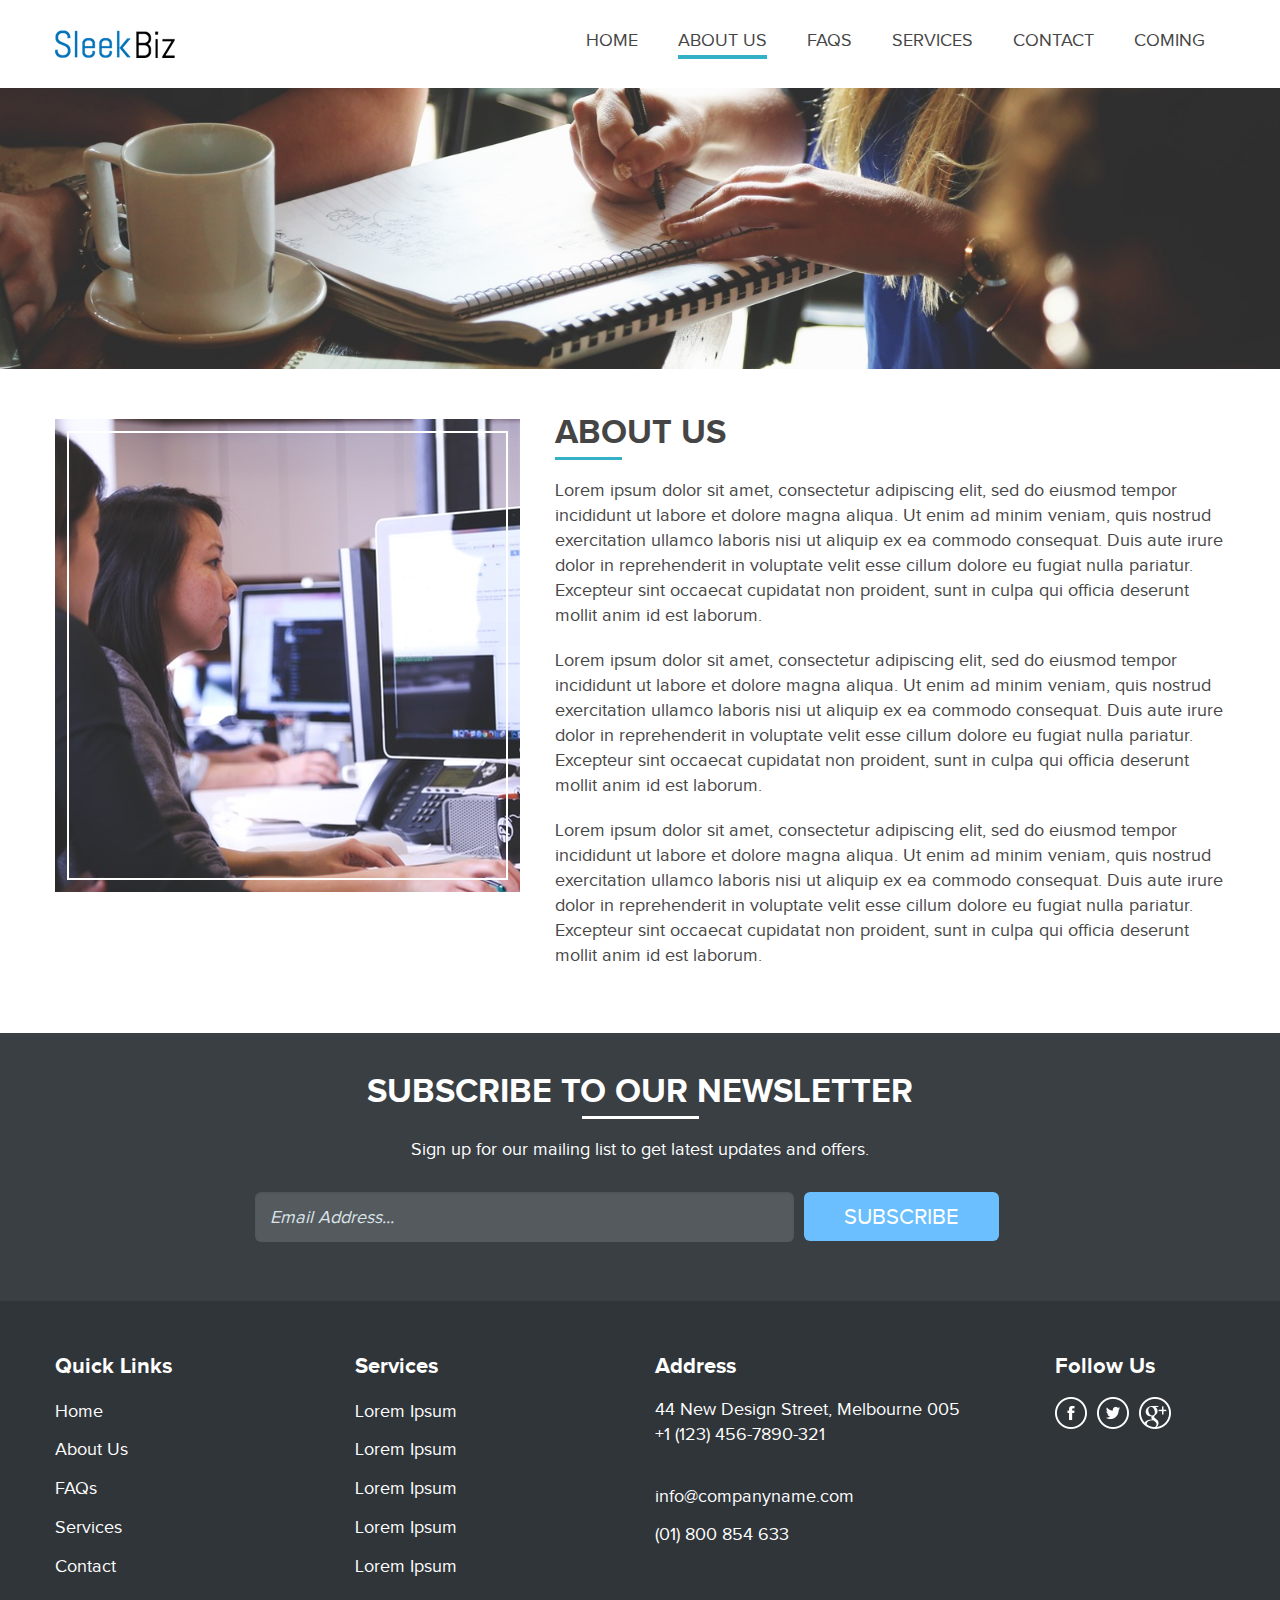
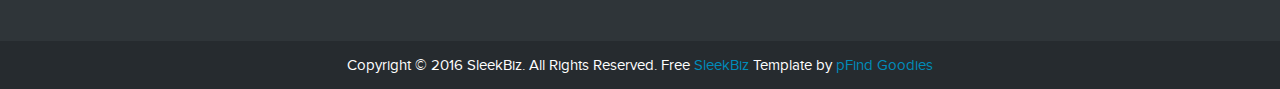
<file: SleekBiz/about-us.html>
﻿<!doctype html>
<html class="no-js" lang="en">
  <head>
    <meta charset="utf-8" />
    <meta name="viewport" content="width=device-width, initial-scale=1.0" />
    <title>Business Template</title>
    <link rel="stylesheet" href="css/foundation.css" />
    <link rel="stylesheet" type="text/css" href="slick/slick.css"/>
    <link rel="stylesheet" href="css/style.css" />
    <link rel="stylesheet" href="css/responsive.css" />
    <link rel="shortcut icon" type="image/x-icon" href="favicon.ico" />
    <script src="js/vendor/modernizr.js"></script>
  </head>
  <body>
    
    <div class="row">
    <div class="large-4 medium-4 small-12 columns">
    <div id="logo"><a href="index.html"><img src="images/logo.png" alt="Conmpany Name"></a></div>
    </div>
    <div class="large-8 medium-8 small-12 columns">
    <nav class="top-bar" data-topbar role="navigation">
  <ul class="title-area">
    <li class="name"> </li>
     <!-- Remove the class "menu-icon" to get rid of menu icon. Take out "Menu" to just have icon alone -->
    <li class="toggle-topbar menu-icon"><a href="#"><span>Menu</span></a></li>
  </ul>

  <section class="top-bar-section">
    <!-- Right Nav Section -->
    <ul class="right">
      <li><a href="index.html">Home</a></li>
      <li class="active"><a href="about-us.html">About Us</a></li>
      <li><a href="faq.html">FAQs</a></li>
      <li><a href="services.html">Services</a></li>
      <li><a href="contact.html">Contact</a></li>
      <li><a href="coming-soon.html">Coming</a></li>            
      </ul>

  </section>
</nav>
    </div>
    </div>
    
    
<div class="inner-banner">
  <img src="images/about-banner.jpg" alt="About Us"> </div>
    
 <div class="content-sec inner-sec">
 <div class="row">
 <div class="large-5 medium-5 small-12 columns">
 <div class="timeline-img">
                <img src="images/about.jpg" alt="">
            </div>
 </div>
 <div class="large-7 medium-7 small-12 columns">
 <h2>About Us</h2>
<p>Lorem ipsum dolor sit amet, consectetur adipiscing elit, sed do eiusmod tempor incididunt ut labore et dolore magna aliqua. Ut enim ad minim veniam, quis nostrud exercitation ullamco laboris nisi ut aliquip ex ea commodo consequat. Duis aute irure dolor in reprehenderit in voluptate velit esse cillum dolore eu fugiat nulla pariatur. Excepteur sint occaecat cupidatat non proident, sunt in culpa qui officia deserunt mollit anim id est laborum.</p>
<p>Lorem ipsum dolor sit amet, consectetur adipiscing elit, sed do eiusmod tempor incididunt ut labore et dolore magna aliqua. Ut enim ad minim veniam, quis nostrud exercitation ullamco laboris nisi ut aliquip ex ea commodo consequat. Duis aute irure dolor in reprehenderit in voluptate velit esse cillum dolore eu fugiat nulla pariatur. Excepteur sint occaecat cupidatat non proident, sunt in culpa qui officia deserunt mollit anim id est laborum.</p>
<p>Lorem ipsum dolor sit amet, consectetur adipiscing elit, sed do eiusmod tempor incididunt ut labore et dolore magna aliqua. Ut enim ad minim veniam, quis nostrud exercitation ullamco laboris nisi ut aliquip ex ea commodo consequat. Duis aute irure dolor in reprehenderit in voluptate velit esse cillum dolore eu fugiat nulla pariatur. Excepteur sint occaecat cupidatat non proident, sunt in culpa qui officia deserunt mollit anim id est laborum.</p>
</div>
  </div>
 </div>   
 
 
 
 <div class="newsletter">
 <div class="row">
 <div class="large-12 columns">
 <h2 class="white">Subscribe to our newsletter</h2>
 <p>Sign up for our mailing list to get latest updates and offers.</p>
 </div>
 <div class="large-2 medium-2 columns hide-for-small">&nbsp;</div>
 <div class="large-8 medium-8 small-12 columns">
 <form action="">
 <input placeholder="Email Address..." class="radius" type="text">
 <input name="" class="button radius" value="Subscribe" type="submit">
 </form>
 
 </div>
 <div class="large-2 medium-2 columns hide-for-small">&nbsp;</div>
 
 </div>
 </div>
 
 <div class="footer-sec">
 <div class="row">
 <div class="large-3 medium-3 small-12 columns">
 <div class="foot-1">
 <h4>Quick Links</h4>
 <ul>
 <li><a href="index.html" title="Home">Home</a></li>
 <li><a href="about-us.html" title="About Us">About Us</a></li>
 <li><a href="faq.html" title="FAQs">FAQs</a></li>
 <li><a href="services.html" title="Services">Services</a></li>
 <li><a href="contact.html" title="Contact">Contact</a></li>
 </ul>
 </div>
 </div>
 
 <div class="large-3 medium-3 small-12 columns">
 <div class="foot-1">
 <h4>Services</h4>
 <ul>
 <li><a href="services.html" title="Services">Lorem Ipsum</a></li>
 <li><a href="services.html" title="Services">Lorem Ipsum</a></li>
 <li><a href="services.html" title="Services">Lorem Ipsum</a></li>
 <li><a href="services.html" title="Services">Lorem Ipsum</a></li>
 <li><a href="services.html" title="Services">Lorem Ipsum</a></li>
 </ul>
 </div>
 </div>
 
 <div class="large-4 medium-3 small-12 columns">
 <div class="foot-1">
 <h4>Address</h4>
 <p>44 New Design Street, Melbourne 005<br>
+1 (123) 456-7890-321</p>
 <ul>
 <li><a href="mailto:info@companyname.com" target="_blank">info@companyname.com</a></li>
 <li><a href="tel:(01) 800 854 633" target="_blank">(01) 800 854 633</a></li>
 </ul>
 </div>
 </div>
 
 <div class="large-2 medium-3 small-12 columns">
 <div class="foot-1">
 <h4>Follow Us</h4>
 <div class="social">
 <div class="facebook"><a href="#" class="facebook"></a></div>
 <div class="twitter"><a href="#" class="twitter"></a></div>
 <div class="gplus"><a href="#" class="gplus"></a></div>
 </div>
 </div>
 </div>
 
 </div>
 </div>
 
 <div class="copy">
 <div class="row">
 <div class="large-12 columns">
 Copyright &copy; 2016 SleekBiz. All Rights Reserved. Free <a href="http://www.pfind.com/goodies/sleekbiz/">SleekBiz</a> Template by <a href="http://www.pfind.com/goodies/">pFind Goodies</a>
 </div>
 </div>
 </div>
 
 
 
    
    <script src="js/vendor/jquery.js"></script>
    <script src="js/foundation.min.js"></script>
    <script>
      $(document).foundation();
    </script>
    <script type="text/javascript" src="js/all.js"></script>
    
    
  </body>
</html>
</file>
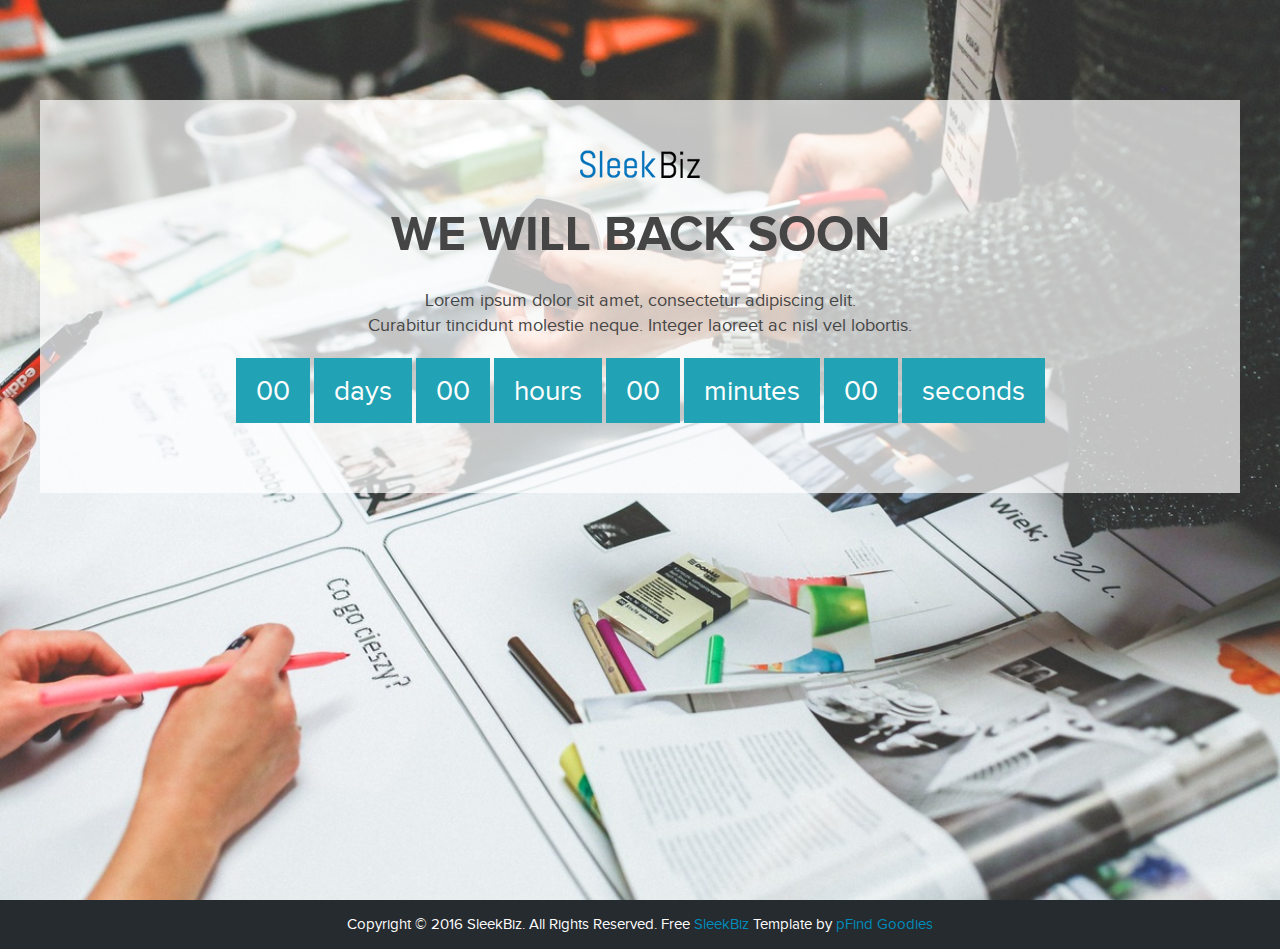
<file: SleekBiz/coming-soon.html>
<!doctype html>
<html class="no-js" lang="en">
  <head>
    <meta charset="utf-8" />
    <meta name="viewport" content="width=device-width, initial-scale=1.0" />
    <title>Business Template</title>
    <link rel="stylesheet" href="css/foundation.css" />
    <link rel="stylesheet" type="text/css" href="slick/slick.css"/>
    <link rel="stylesheet" href="css/style.css" />
    <link rel="stylesheet" href="css/responsive.css" />
    <link rel="shortcut icon" type="image/x-icon" href="favicon.ico" />
    <script src="js/vendor/modernizr.js"></script>
  </head>
  <body>
   <div class="wrapper">
   <div class="row">
   <div class="mid-wrap">
   <div class="large-12 columns text-center">
     <img src="images/logo.png"> </div>
     
   <div class="large-12 columns text-center">
   <h1>We Will Back Soon</h1>
   <p>Lorem ipsum dolor sit amet, consectetur adipiscing elit. <br> Curabitur tincidunt molestie neque. Integer laoreet ac nisl vel lobortis.</p>
    </div>
    
    <div class="large-12 columns">
    <div id="countdown">
	<p class="days">00</p>
	<p class="timeRefDays">days</p>
	<p class="hours">00</p>
	<p class="timeRefHours">hours</p>
	<p class="minutes">00</p>
	<p class="timeRefMinutes">minutes</p>
	<p class="seconds">00</p>
	<p class="timeRefSeconds">seconds</p>
</div>
    </div>
    
    <div class="clearfix"></div> 
     </div>
   </div>
   
   <div class="clearfix"></div>
   </div> 
    
 
  <div class="copy">
 <div class="row">
 <div class="large-12 columns">
 Copyright &copy; 2016 SleekBiz. All Rights Reserved. Free <a href="http://www.pfind.com/goodies/sleekbiz/">SleekBiz</a> Template by <a href="http://www.pfind.com/goodies/">pFind Goodies</a>
 </div>
 </div>
 </div>
    
    <script src="js/vendor/jquery.js"></script>
    <script src="js/foundation.min.js"></script>
    <script>
      $(document).foundation();
    </script>
     <script src="js/timer.js"></script>
    
  </body>
</html>
</file>
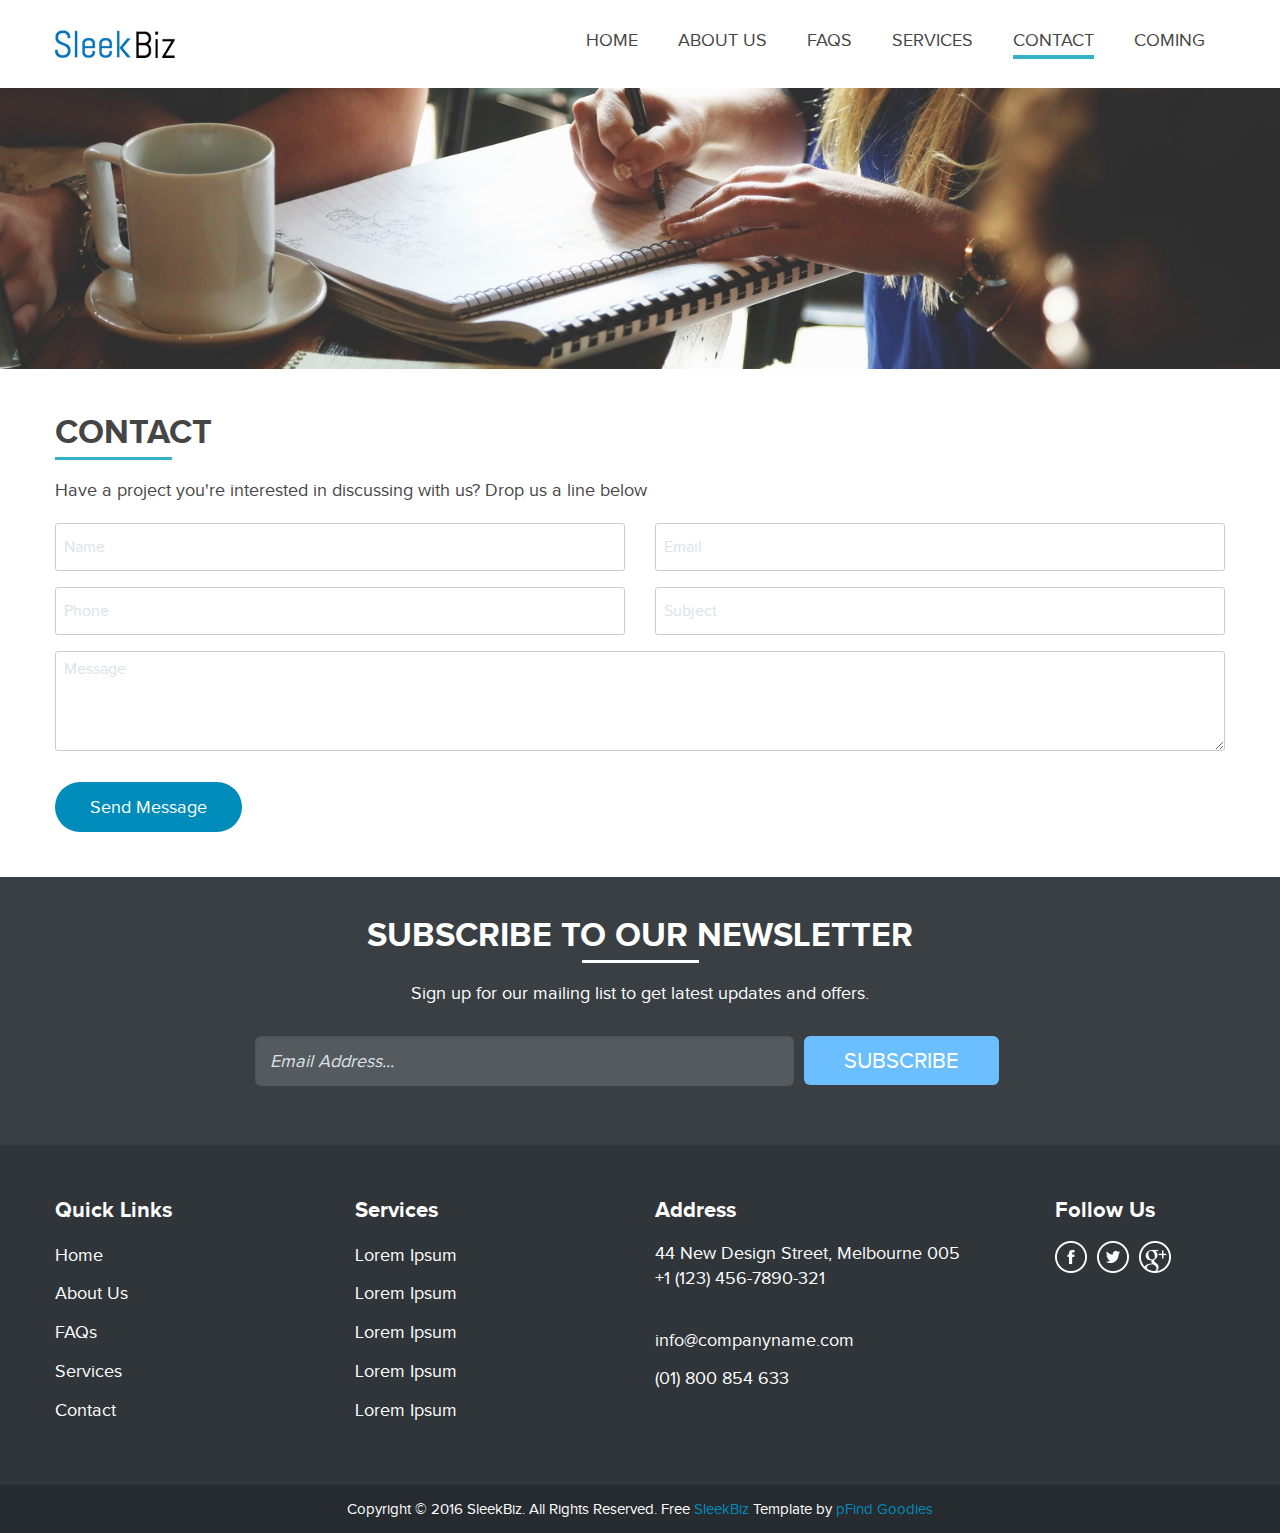
<file: SleekBiz/contact.html>
﻿<!doctype html>
<html class="no-js" lang="en">
  <head>
    <meta charset="utf-8" />
    <meta name="viewport" content="width=device-width, initial-scale=1.0" />
    <title>Business Template</title>
    <link rel="stylesheet" href="css/foundation.css" />
    <link rel="stylesheet" type="text/css" href="slick/slick.css"/>
    <link rel="stylesheet" href="css/style.css" />
    <link rel="stylesheet" href="css/responsive.css" />
    <link rel="shortcut icon" type="image/x-icon" href="favicon.ico" />
    <script src="js/vendor/modernizr.js"></script>
  </head>
  <body>
    
    <div class="row">
    <div class="large-4 medium-4 small-12 columns">
    <div id="logo"><a href="index.html"><img src="images/logo.png" alt="Conmpany Name"></a></div>
    </div>
    <div class="large-8 medium-8 small-12 columns">
    <nav class="top-bar" data-topbar role="navigation">
  <ul class="title-area">
    <li class="name"> </li>
     <!-- Remove the class "menu-icon" to get rid of menu icon. Take out "Menu" to just have icon alone -->
    <li class="toggle-topbar menu-icon"><a href="#"><span>Menu</span></a></li>
  </ul>

  <section class="top-bar-section">
    <!-- Right Nav Section -->
    <ul class="right">
      <li><a href="index.html">Home</a></li>
      <li><a href="about-us.html">About Us</a></li>
      <li><a href="faq.html">FAQs</a></li>
      <li><a href="services.html">Services</a></li>
      <li class="active"><a href="contact.html">Contact</a></li>
      <li><a href="coming-soon.html">Coming</a></li>      
      </ul>
  </section>
    </nav>
    </div>
    </div>
    
    
<div class="inner-banner">
  <img src="images/about-banner.jpg" alt="About Us"> </div>
    
 <div class="content-sec inner-sec">
 <div class="row">
 <div class="large-12 columns">
 <h2>Contact</h2>
<p>Have a project you're interested in discussing with us? Drop us a line below</p>
</div>
<div class="clearfix"></div>
<form action="#" class="frm">
<div class="large-6 medium-6 small-12 columns"><input name="" placeholder="Name" type="text" class="radius"></div>
<div class="large-6 medium-6 small-12 columns"><input name="" placeholder="Email" type="text" class="radius"></div>
<div class="large-6 medium-6 small-12 columns"><input name="" placeholder="Phone" type="text" class="radius"></div>
<div class="large-6 medium-6 small-12 columns"><input name="" placeholder="Subject" type="text" class="radius"></div>
<div class="large-12 columns"><textarea placeholder="Message" class="radius"></textarea></div>
<div class="large-12 columns"><input name="submit" type="submit" value="Send Message" class="button round"></div>
</form>

 
 
 </div>
 </div>   
 
 
 
 <div class="newsletter">
 <div class="row">
 <div class="large-12 columns">
 <h2 class="white">Subscribe to our newsletter</h2>
 <p>Sign up for our mailing list to get latest updates and offers.</p>
 </div>
 <div class="large-2 medium-2 columns hide-for-small">&nbsp;</div>
 <div class="large-8 medium-8 small-12 columns">
 <form action="">
 <input placeholder="Email Address..." class="radius" type="text">
 <input name="" class="button radius" value="Subscribe" type="submit">
 </form>
 
 </div>
 <div class="large-2 medium-2 columns hide-for-small">&nbsp;</div>
 
 </div>
 </div>
 
 <div class="footer-sec">
 <div class="row">
 <div class="large-3 medium-3 small-12 columns">
 <div class="foot-1">
 <h4>Quick Links</h4>
 <ul>
 <li><a href="index.html" title="Home">Home</a></li>
 <li><a href="about-us.html" title="About Us">About Us</a></li>
 <li><a href="faq.html" title="FAQs">FAQs</a></li>
 <li><a href="services.html" title="Services">Services</a></li>
 <li><a href="contact.html" title="Contact">Contact</a></li>
 </ul>
 </div>
 </div>
 
 <div class="large-3 medium-3 small-12 columns">
 <div class="foot-1">
 <h4>Services</h4>
 <ul>
 <li><a href="services.html" title="Services">Lorem Ipsum</a></li>
 <li><a href="services.html" title="Services">Lorem Ipsum</a></li>
 <li><a href="services.html" title="Services">Lorem Ipsum</a></li>
 <li><a href="services.html" title="Services">Lorem Ipsum</a></li>
 <li><a href="services.html" title="Services">Lorem Ipsum</a></li>
 </ul>
 </div>
 </div>
 
 <div class="large-4 medium-3 small-12 columns">
 <div class="foot-1">
 <h4>Address</h4>
 <p>44 New Design Street, Melbourne 005<br>
+1 (123) 456-7890-321</p>
 <ul>
 <li><a href="mailto:info@companyname.com" target="_blank">info@companyname.com</a></li>
 <li><a href="tel:(01) 800 854 633" target="_blank">(01) 800 854 633</a></li>
 </ul>
 </div>
 </div>
 
 <div class="large-2 medium-3 small-12 columns">
 <div class="foot-1">
 <h4>Follow Us</h4>
 <div class="social">
 <div class="facebook"><a href="#" class="facebook"></a></div>
 <div class="twitter"><a href="#" class="twitter"></a></div>
 <div class="gplus"><a href="#" class="gplus"></a></div>
 </div>
 </div>
 </div>
 
 </div>
 </div>
 
 <div class="copy">
 <div class="row">
 <div class="large-12 columns">
 Copyright &copy; 2016 SleekBiz. All Rights Reserved. Free <a href="http://www.pfind.com/goodies/sleekbiz/">SleekBiz</a> Template by <a href="http://www.pfind.com/goodies/">pFind Goodies</a>
 </div>
 </div>
 </div>
 
 
 
    
    <script src="js/vendor/jquery.js"></script>
    <script src="js/foundation.min.js"></script>
    <script>
      $(document).foundation();
    </script>
    <script type="text/javascript" src="js/all.js"></script>
    
    
  </body>
</html>
</file>
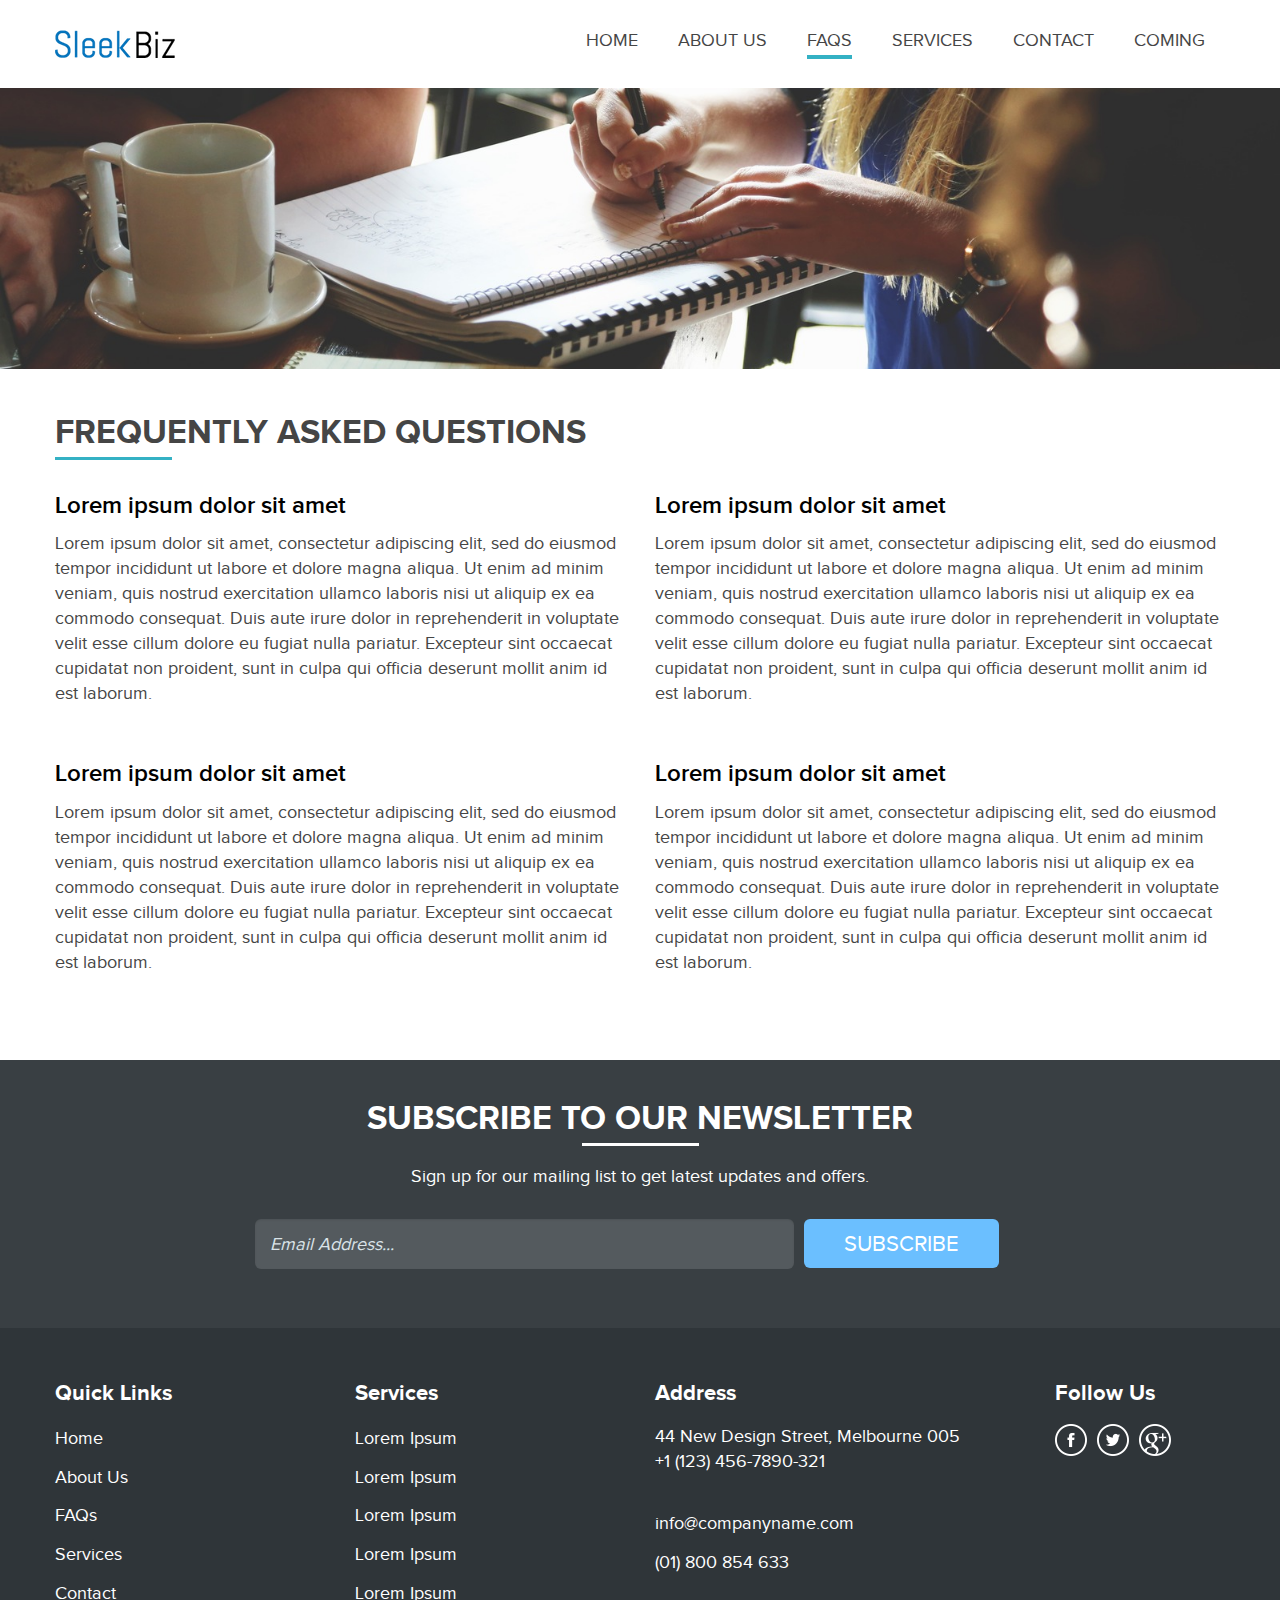
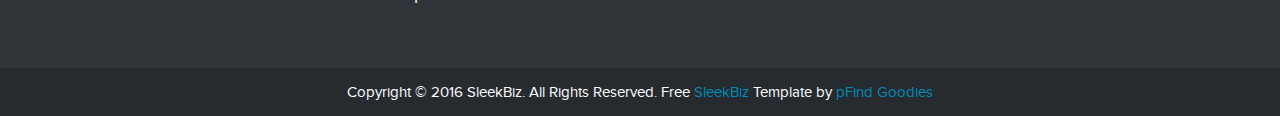
<file: SleekBiz/faq.html>
﻿<!doctype html>
<html class="no-js" lang="en">
  <head>
    <meta charset="utf-8" />
    <meta name="viewport" content="width=device-width, initial-scale=1.0" />
    <title>Business Template</title>
    <link rel="stylesheet" href="css/foundation.css" />
    <link rel="stylesheet" type="text/css" href="slick/slick.css"/>
    <link rel="stylesheet" href="css/style.css" />
    <link rel="stylesheet" href="css/responsive.css" />
    <link rel="shortcut icon" type="image/x-icon" href="favicon.ico" />
    <script src="js/vendor/modernizr.js"></script>
  </head>
  <body>
    
    <div class="row">
    <div class="large-4 medium-4 small-12 columns">
    <div id="logo"><a href="index.html"><img src="images/logo.png" alt="Conmpany Name"></a></div>
    </div>
    <div class="large-8 medium-8 small-12 columns">
    <nav class="top-bar" data-topbar role="navigation">
  <ul class="title-area">
    <li class="name"> </li>
     <!-- Remove the class "menu-icon" to get rid of menu icon. Take out "Menu" to just have icon alone -->
    <li class="toggle-topbar menu-icon"><a href="#"><span>Menu</span></a></li>
  </ul>

  <section class="top-bar-section">
    <!-- Right Nav Section -->
    <ul class="right">
      <li><a href="index.html">Home</a></li>
      <li><a href="about-us.html">About Us</a></li>
      <li class="active"><a href="faq.html">FAQs</a></li>
      <li><a href="services.html">Services</a></li>
      <li><a href="contact.html">Contact</a></li>
      <li><a href="coming-soon.html">Coming</a></li>      
      </ul>
    
  </section>
</nav>
    </div>
    </div>
    
    
<div class="inner-banner">
  <img src="images/about-banner.jpg" alt="About Us"> </div>
    
 <div class="content-sec inner-sec">
 <div class="row">
 <div class="large-12 columns">
 <h2>FREQUENTLY ASKED QUESTIONS</h2>
 </div>
 <div class="clearfix"></div>
 <div class="large-6 medium-6 small-12 columns faq">
 <h3>Lorem ipsum dolor sit amet</h3>
 <p>Lorem ipsum dolor sit amet, consectetur adipiscing elit, sed do eiusmod tempor incididunt ut labore et dolore magna aliqua. Ut enim ad minim veniam, quis nostrud exercitation ullamco laboris nisi ut aliquip ex ea commodo consequat. Duis aute irure dolor in reprehenderit in voluptate velit esse cillum dolore eu fugiat nulla pariatur. Excepteur sint occaecat cupidatat non proident, sunt in culpa qui officia deserunt mollit anim id est laborum.</p>
 </div>
 
 <div class="large-6 medium-6 small-12 columns faq">
 <h3>Lorem ipsum dolor sit amet</h3>
 <p>Lorem ipsum dolor sit amet, consectetur adipiscing elit, sed do eiusmod tempor incididunt ut labore et dolore magna aliqua. Ut enim ad minim veniam, quis nostrud exercitation ullamco laboris nisi ut aliquip ex ea commodo consequat. Duis aute irure dolor in reprehenderit in voluptate velit esse cillum dolore eu fugiat nulla pariatur. Excepteur sint occaecat cupidatat non proident, sunt in culpa qui officia deserunt mollit anim id est laborum.</p>
 </div>
 <div class="clearfix"></div>
 
 <div class="large-6 medium-6 small-12 columns faq">
 <h3>Lorem ipsum dolor sit amet</h3>
 <p>Lorem ipsum dolor sit amet, consectetur adipiscing elit, sed do eiusmod tempor incididunt ut labore et dolore magna aliqua. Ut enim ad minim veniam, quis nostrud exercitation ullamco laboris nisi ut aliquip ex ea commodo consequat. Duis aute irure dolor in reprehenderit in voluptate velit esse cillum dolore eu fugiat nulla pariatur. Excepteur sint occaecat cupidatat non proident, sunt in culpa qui officia deserunt mollit anim id est laborum.</p>
 </div>
 
 <div class="large-6 medium-6 small-12 columns faq">
 <h3>Lorem ipsum dolor sit amet</h3>
 <p>Lorem ipsum dolor sit amet, consectetur adipiscing elit, sed do eiusmod tempor incididunt ut labore et dolore magna aliqua. Ut enim ad minim veniam, quis nostrud exercitation ullamco laboris nisi ut aliquip ex ea commodo consequat. Duis aute irure dolor in reprehenderit in voluptate velit esse cillum dolore eu fugiat nulla pariatur. Excepteur sint occaecat cupidatat non proident, sunt in culpa qui officia deserunt mollit anim id est laborum.</p>
 </div>
 
 
 
 </div>
 </div>   
 
 
 
 <div class="newsletter">
 <div class="row">
 <div class="large-12 columns">
 <h2 class="white">Subscribe to our newsletter</h2>
 <p>Sign up for our mailing list to get latest updates and offers.</p>
 </div>
 <div class="large-2 medium-2 columns hide-for-small">&nbsp;</div>
 <div class="large-8 medium-8 small-12 columns">
 <form action="">
 <input placeholder="Email Address..." class="radius" type="text">
 <input name="" class="button radius" value="Subscribe" type="submit">
 </form>
 
 </div>
 <div class="large-2 medium-2 columns hide-for-small">&nbsp;</div>
 
 </div>
 </div>
 
 <div class="footer-sec">
 <div class="row">
 <div class="large-3 medium-3 small-12 columns">
 <div class="foot-1">
 <h4>Quick Links</h4>
 <ul>
 <li><a href="index.html" title="Home">Home</a></li>
 <li><a href="about-us.html" title="About Us">About Us</a></li>
 <li><a href="faq.html" title="FAQs">FAQs</a></li>
 <li><a href="services.html" title="Services">Services</a></li>
 <li><a href="contact.html" title="Contact">Contact</a></li>
 </ul>
 </div>
 </div>
 
 <div class="large-3 medium-3 small-12 columns">
 <div class="foot-1">
 <h4>Services</h4>
 <ul>
 <li><a href="services.html" title="Services">Lorem Ipsum</a></li>
 <li><a href="services.html" title="Services">Lorem Ipsum</a></li>
 <li><a href="services.html" title="Services">Lorem Ipsum</a></li>
 <li><a href="services.html" title="Services">Lorem Ipsum</a></li>
 <li><a href="services.html" title="Services">Lorem Ipsum</a></li>
 </ul>
 </div>
 </div>
 
 <div class="large-4 medium-3 small-12 columns">
 <div class="foot-1">
 <h4>Address</h4>
 <p>44 New Design Street, Melbourne 005<br>
+1 (123) 456-7890-321</p>
 <ul>
 <li><a href="mailto:info@companyname.com" target="_blank">info@companyname.com</a></li>
 <li><a href="tel:(01) 800 854 633" target="_blank">(01) 800 854 633</a></li>
 </ul>
 </div>
 </div>
 
 <div class="large-2 medium-3 small-12 columns">
 <div class="foot-1">
 <h4>Follow Us</h4>
 <div class="social">
 <div class="facebook"><a href="#" class="facebook"></a></div>
 <div class="twitter"><a href="#" class="twitter"></a></div>
 <div class="gplus"><a href="#" class="gplus"></a></div>
 </div>
 </div>
 </div>
 
 </div>
 </div>
 
 <div class="copy">
 <div class="row">
 <div class="large-12 columns">
 Copyright &copy; 2016 SleekBiz. All Rights Reserved. Free <a href="http://www.pfind.com/goodies/sleekbiz/">SleekBiz</a> Template by <a href="http://www.pfind.com/goodies/">pFind Goodies</a>
 </div>
 </div>
 </div>
 
 
 
    
    <script src="js/vendor/jquery.js"></script>
    <script src="js/foundation.min.js"></script>
    <script>
      $(document).foundation();
    </script>
    <script type="text/javascript" src="js/all.js"></script>
    
    
  </body>
</html>
</file>
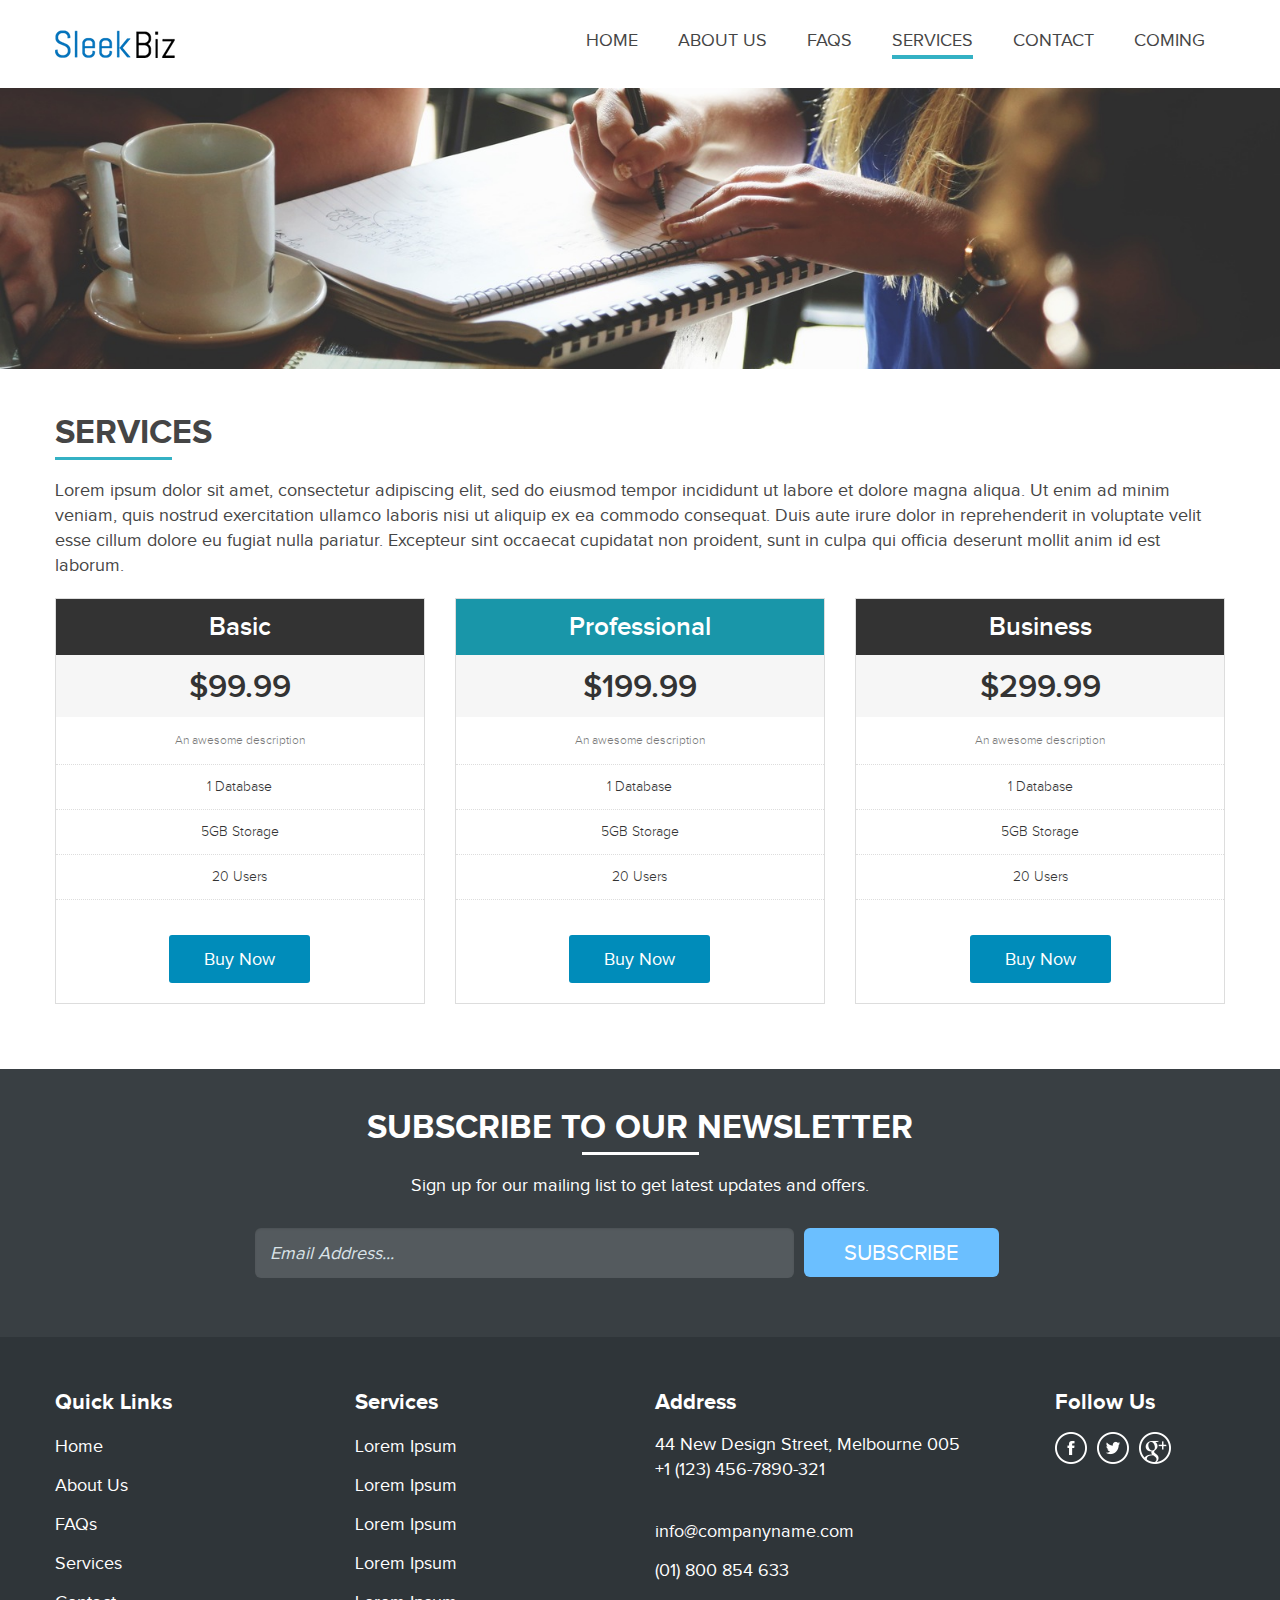
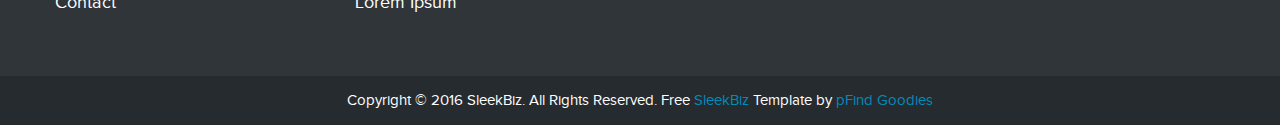
<file: SleekBiz/services.html>
<!doctype html>
<html class="no-js" lang="en">
  <head>
    <meta charset="utf-8" />
    <meta name="viewport" content="width=device-width, initial-scale=1.0" />
    <title>Business Template</title>
    <link rel="stylesheet" href="css/foundation.css" />
    <link rel="stylesheet" type="text/css" href="slick/slick.css"/>
    <link rel="stylesheet" href="css/style.css" />
    <link rel="stylesheet" href="css/responsive.css" />
    <link rel="shortcut icon" type="image/x-icon" href="favicon.ico" />
    <script src="js/vendor/modernizr.js"></script>
  </head>
  <body>
    
    <div class="row">
    <div class="large-4 medium-4 small-12 columns">
    <div id="logo"><a href="index.html"><img src="images/logo.png" alt="Conmpany Name"></a></div>
    </div>
    <div class="large-8 medium-8 small-12 columns">
    <nav class="top-bar" data-topbar role="navigation">
  <ul class="title-area">
    <li class="name"> </li>
     <!-- Remove the class "menu-icon" to get rid of menu icon. Take out "Menu" to just have icon alone -->
    <li class="toggle-topbar menu-icon"><a href="#"><span>Menu</span></a></li>
  </ul>

  <section class="top-bar-section">
    <!-- Right Nav Section -->
    <ul class="right">
      <li><a href="index.html">Home</a></li>
      <li><a href="about-us.html">About Us</a></li>
      <li><a href="faq.html">FAQs</a></li>
      <li class="active"><a href="services.html">Services</a></li>
      <li><a href="contact.html">Contact</a></li>
      <li><a href="coming-soon.html">Coming</a></li>      
      </ul>
      </li>
    </ul>
  </section>
</nav>
    </div>
    </div>
    
    
<div class="inner-banner">
  <img src="images/about-banner.jpg" alt="About Us"> </div>
    
 <div class="content-sec inner-sec">
 <div class="row">
  <div class="large-12 columns">
 <h2>Services</h2>
<p>Lorem ipsum dolor sit amet, consectetur adipiscing elit, sed do eiusmod tempor incididunt ut labore et dolore magna aliqua. Ut enim ad minim veniam, quis nostrud exercitation ullamco laboris nisi ut aliquip ex ea commodo consequat. Duis aute irure dolor in reprehenderit in voluptate velit esse cillum dolore eu fugiat nulla pariatur. Excepteur sint occaecat cupidatat non proident, sunt in culpa qui officia deserunt mollit anim id est laborum.</p>
</div>

<div class="clearfix"></div> 
 
 <div class="large-4 medium-4 small-12 columns">
 <ul class="pricing-table">
  <li class="title">Basic</li>
  <li class="price">$99.99</li>
  <li class="description">An awesome description</li>
  <li class="bullet-item">1 Database</li>
  <li class="bullet-item">5GB Storage</li>
  <li class="bullet-item">20 Users</li>
  <li class="cta-button"><a class="button radius" href="#">Buy Now</a></li>
</ul>
 </div>
 
 <div class="large-4 medium-4 small-12 columns">
 <ul class="pricing-table">
  <li class="title blue">Professional</li>
  <li class="price">$199.99</li>
  <li class="description">An awesome description</li>
  <li class="bullet-item">1 Database</li>
  <li class="bullet-item">5GB Storage</li>
  <li class="bullet-item">20 Users</li>
  <li class="cta-button"><a class="button radius" href="#">Buy Now</a></li>
</ul>
 </div>
 
 <div class="large-4 medium-4 small-12 columns">
 <ul class="pricing-table">
  <li class="title">Business</li>
  <li class="price">$299.99</li>
  <li class="description">An awesome description</li>
  <li class="bullet-item">1 Database</li>
  <li class="bullet-item">5GB Storage</li>
  <li class="bullet-item">20 Users</li>
  <li class="cta-button"><a class="button radius" href="#">Buy Now</a></li>
</ul>
 </div>
 
 </div>
 </div>   
 
 
 
 <div class="newsletter">
 <div class="row">
 <div class="large-12 columns">
 <h2 class="white">Subscribe to our newsletter</h2>
 <p>Sign up for our mailing list to get latest updates and offers.</p>
 </div>
 <div class="large-2 medium-2 columns hide-for-small">&nbsp;</div>
 <div class="large-8 medium-8 small-12 columns">
 <form action="">
 <input placeholder="Email Address..." class="radius" type="text">
 <input name="" class="button radius" value="Subscribe" type="submit">
 </form>
 
 </div>
 <div class="large-2 medium-2 columns hide-for-small">&nbsp;</div>
 
 </div>
 </div>
 
 <div class="footer-sec">
 <div class="row">
 <div class="large-3 medium-3 small-12 columns">
 <div class="foot-1">
 <h4>Quick Links</h4>
 <ul>
 <li><a href="index.html" title="Home">Home</a></li>
 <li><a href="about-us.html" title="About Us">About Us</a></li>
 <li><a href="faq.html" title="FAQs">FAQs</a></li>
 <li><a href="services.html" title="Services">Services</a></li>
 <li><a href="contact.html" title="Contact">Contact</a></li>
 </ul>
 </div>
 </div>
 
 <div class="large-3 medium-3 small-12 columns">
 <div class="foot-1">
 <h4>Services</h4>
 <ul>
 <li><a href="services.html" title="Services">Lorem Ipsum</a></li>
 <li><a href="services.html" title="Services">Lorem Ipsum</a></li>
 <li><a href="services.html" title="Services">Lorem Ipsum</a></li>
 <li><a href="services.html" title="Services">Lorem Ipsum</a></li>
 <li><a href="services.html" title="Services">Lorem Ipsum</a></li>
 </ul>
 </div>
 </div>
 
 <div class="large-4 medium-3 small-12 columns">
 <div class="foot-1">
 <h4>Address</h4>
 <p>44 New Design Street, Melbourne 005<br>
+1 (123) 456-7890-321</p>
 <ul>
 <li><a href="mailto:info@companyname.com" target="_blank">info@companyname.com</a></li>
 <li><a href="tel:(01) 800 854 633" target="_blank">(01) 800 854 633</a></li>
 </ul>
 </div>
 </div>
 
 <div class="large-2 medium-3 small-12 columns">
 <div class="foot-1">
 <h4>Follow Us</h4>
 <div class="social">
 <div class="facebook"><a href="#" class="facebook"></a></div>
 <div class="twitter"><a href="#" class="twitter"></a></div>
 <div class="gplus"><a href="#" class="gplus"></a></div>
 </div>
 </div>
 </div>
 
 </div>
 </div>
 
 <div class="copy">
 <div class="row">
 <div class="large-12 columns">
 Copyright &copy; 2016 SleekBiz. All Rights Reserved. Free <a href="http://www.pfind.com/goodies/sleekbiz/">SleekBiz</a> Template by <a href="http://www.pfind.com/goodies/">pFind Goodies</a>
 </div>
 </div>
 </div>
 
 
 
    
    <script src="js/vendor/jquery.js"></script>
    <script src="js/foundation.min.js"></script>
    <script>
      $(document).foundation();
    </script>
    <script type="text/javascript" src="js/all.js"></script>
    
    
  </body>
</html>
</file>
<file: SleekBiz/css/style.css>
@font-face {
    font-family: 'ProximaNovaLight';
    src: url('../fonts/proximanova-light-webfont.eot');
    src: url('../fonts/proximanova-light-webfont.eot?#iefix') format('embedded-opentype'),
         url('../fonts/proximanova-light-webfont.woff') format('woff'),
         url('../fonts/proximanova-light-webfont.ttf') format('truetype'),
         url('../fonts/proximanova-light-webfont.svg#ProximaNovaLight') format('svg');
    font-weight: normal;
    font-style: normal;

}
@font-face {
    font-family: 'ProximaNovaRegular';
    src: url('../fonts/proximanova-regular-webfont.eot');
    src: url('../fonts/proximanova-regular-webfont.eot?#iefix') format('embedded-opentype'),
         url('../fonts/proximanova-regular-webfont.woff') format('woff'),
         url('../fonts/proximanova-regular-webfont.ttf') format('truetype'),
         url('../fonts/proximanova-regular-webfont.svg#ProximaNovaRegular') format('svg');
    font-weight: normal;
    font-style: normal;
}

@font-face {
    font-family: 'ProximaNovaSemibold';
    src: url('../fonts/proximanova-semibold-webfont.eot');
    src: url('../fonts/proximanova-semibold-webfont.eot?#iefix') format('embedded-opentype'),
         url('../fonts/proximanova-semibold-webfont.woff') format('woff'),
         url('../fonts/proximanova-semibold-webfont.ttf') format('truetype'),
         url('../fonts/proximanova-semibold-webfont.svg#ProximaNovaSemibold') format('svg');
    font-weight: normal;
    font-style: normal;

}

@font-face {
    font-family: 'ProximaNovaBold';
    src: url('../fonts/proximanova-bold-webfont.eot');
    src: url('../fonts/proximanova-bold-webfont.eot?#iefix') format('embedded-opentype'),
         url('../fonts/proximanova-bold-webfont.woff') format('woff'),
         url('../fonts/proximanova-bold-webfont.ttf') format('truetype'),
         url('../fonts/proximanova-bold-webfont.svg#ProximaNovaBold') format('svg');
    font-weight: normal;
    font-style: normal;

}
body { margin:0px;}
p { margin:0px; font-family: 'ProximaNovaRegular'; font-size:18px; line-height:25px; color:#454545; padding-bottom:20px;}
h1
{
	margin:0px;
	font-family: 'ProximaNovaBold', Arial, Helvetica, sans-serif;
	color:#fff;
	font-weight:normal;
	line-height:60px;
	font-size:48px;
	text-transform:uppercase;
}
h2
{
	margin:0px;
	font-family: 'ProximaNovaBold', Arial, Helvetica, sans-serif;
	color:#454545;
	font-weight:normal;
	text-align:center;
	font-size:34px;
	line-height:34px;
	text-transform:uppercase;
	padding-bottom:30px;
	position:relative;
}
h3
{
	margin:0px;
	font-family: 'ProximaNovaBold', Arial, Helvetica, sans-serif;
	color:#1b2936;
	font-weight:normal;
	font-size:30px;
	text-transform:uppercase;
}
#logo
{
	margin:30px auto;
	width:auto;
	text-align:left;
}

.top-bar { background:none; margin-top:20px;}
.top-bar-section ul li { background:none; padding:0px 20px 5px; line-height:0px;}
.top-bar-section ul li:hover:not(.has-form) > a { background:none; color:#454545;}
.top-bar-section ul li > a { color:#454545; font-size:18px;  text-transform:uppercase; font-family: 'ProximaNovaRegular'; }
.top-bar-section li:not(.has-form) a:not(.button) { background:none; padding:20px 0px 15px; line-height:0px;}
.top-bar-section li.active:not(.has-form) a:not(.button):hover { background:none; border-bottom:4px solid #34b1c4; color:#454545;}
.top-bar-section li:not(.has-form) a:not(.button):hover { background:none; border-bottom:4px solid #34b1c4; color:#454545;}
.top-bar-section li.active:not(.has-form) a:not(.button) { background:none; border-bottom:4px solid #34b1c4; color:#454545; padding:20px 0px 15px; line-height:0px;}

.banner-txt
{
	position:absolute; 
	bottom:150px;
	left:15px;
	width:auto;
	padding:20px;
	text-align:left;
	z-index:1;
	background:rgba(0, 0, 0, 0.6);
}
.banner-txt .button { font-family: 'ProximaNovaRegular'; font-size:28px; color:#fff; text-transform:uppercase; margin:15px 0px 0px 0px; padding:10px 40px;}

.content-sec { margin:0px; padding:45px 0px;}
.grey { background:#454545;}
.content-sec .button { font-family: 'ProximaNovaRegular'; font-size:18px; color:#fff; text-transform:none; margin:15px 0px 0px 0px; padding:15px 35px;}
.content-sec h2:after { content:""; position:absolute; width:10%; height:3px; background:#34b1c4; left:0px; right:0px; bottom:18px; margin:0 auto; text-align:center;}

.services-sec { width:100%; background:#eef0f1; margin:0px; padding:50px 0px;}
.services-sec h2 { color:#454545; margin-bottom:25px;}
.services-sec h2:after { content:""; position:absolute; width:10%; height:3px; background:#454545; left:0px; right:0px; bottom:18px; margin:0 auto; text-align:center;}
.no-pad {}
.img-box {}
.img-box img { border-top-left-radius:5px; border-top-right-radius:5px;}
.txt-box { text-align:center; background:#fff; padding:20px; border-bottom-left-radius:5px; border-bottom-right-radius:5px;}
.txt-box h3 { font-size:24px; color:#454545; margin:0px; font-family: 'ProximaNovaSemibold', Arial, Helvetica, sans-serif; padding:10px 0px 10px 0px; text-transform:none;}
.txt-box p { margin:0px; font-family: 'ProximaNovaRegular'; font-size:18px; color:#454545; line-height:22px; padding-bottom:20px;}
.txt-box .button { background:#454545; color:#fff; font-family: 'ProximaNovaRegular'; font-size:20px; border-radius:5px; padding:10px 20px;}
.txt-box .button:hover { background:#6bbfff;}

.newsletter { width:100%; background:#393f43; margin:0px; padding:40px 0px;}
.newsletter h2 { position:relative; text-align:center;} 
.newsletter h2:after { content:""; position:absolute; width:10%; height:3px; background:#fff; left:0px; right:0px; bottom:18px; margin:0 auto; text-align:center;}
.newsletter p { margin:0px; color:#fff; font-family: 'ProximaNovaRegular'; padding:0px 0px 20px; text-align:center;}
.white { color:#fff;}
.newsletter form { margin:0px; padding:0px; margin-top:10px;}
.newsletter form input[type="text"] { float:left; background:#545a5e; font-size:18px; color:#a9b1b6; font-style:italic; font-family: 'ProximaNovaRegular'; border:0px; width:70%; padding:15px; height:auto; border-radius:6px;}
.newsletter form input[type="submit"] { float:left; margin-left:10px; padding:12px 40px; background:#6bbfff; color:#fff; text-align:center; font-family: 'ProximaNovaRegular'; font-size:22px; text-transform:uppercase; height:auto; border-radius:6px;}
.newsletter form input[type="submit"]:hover { background:#56b0f5;}

.footer-sec { width:100%; background:#2f3539; padding:50px 0px; margin:0px;}
.foot-1 {}
.foot-1 h4 { margin:0px; font-family: 'ProximaNovaBold', Arial, Helvetica, sans-serif; font-size:22px; color:#fff; padding-bottom:15px;}
.foot-1 ul { margin:0px; padding:0px;}
.foot-1 ul li { list-style:none; margin:0px; padding-bottom:10px;}
.foot-1 ul li a { color:#fff; font-size:18px; font-family: 'ProximaNovaRegular'; text-decoration:none;}
.foot-1 ul li a:hover { color:#6bbfff;}
.foot-1 p { margin:0px; font-family: 'ProximaNovaRegular'; font-size:18px; color:#fff; line-height:25px; padding-bottom:35px;}

.social
{
	width:130px;
	float:left;
}
.social a { width:32px; height:32px; background:url(../images/social.png) no-repeat; float:left; margin-right:10px; transition: all 0.5s ease;}

.facebook a { width:32px; height:32px; display:block; background-position:0px 0px; }
.facebook a:hover { width:32px; height:32px; display:block; background-position:0px -32px; }

.twitter a { width:32px; height:32px; display:block; background-position:-40px 0px;}
.twitter a:hover { width:32px; height:32px; display:block; background-position:-40px -32px; }

.gplus a { width:32px; height:32px; display:block; background-position:-80px 0px;}
.gplus a:hover { width:32px; height:32px; display:block; background-position:-80px -32px; }

.copy { width:100%; background:#262b2f; padding:13px 0px; margin:0px; text-align:center; color:#fff; font-size:15px; font-family: 'ProximaNovaRegular'; }

.inner-sec {}
.inner-sec h2 { text-align:left;} 
.inner-sec h2::after { left:0px; margin:0px; }
.inner-banner { width:100%; margin:0px;}
.inner-banner img { width:100%;}
.timeline-img { margin-top: 5px; }
.timeline-img img {
    max-width: 100%;
    outline: 2px solid hsl(0, 0%, 100%);
    outline-offset: -14px;
}
.faq { margin-bottom:20px; margin-top:10px;}
.faq h3 { font-size:24px; margin:0px; color:#000; text-transform:none; font-family: 'ProximaNovaSemibold', Arial, Helvetica, sans-serif; padding-bottom:10px;}
.pricing-table .cta-button { margin-bottom:20px;}
.pricing-table .title {font-family: 'ProximaNovaSemibold', Arial, Helvetica, sans-serif; font-size:26px; color:#fff;}
.blue { background:#1996a9 !important;}
.pricing-table .price {font-family: 'ProximaNovaSemibold', Arial, Helvetica, sans-serif;}

.frm { margin:0px;}
.frm input[type="text"] { height:48px; box-shadow:none; font-size:16px; font-family: 'ProximaNovaRegular';}
.frm textarea { height:100px; box-shadow:none; font-size:16px; font-family: 'ProximaNovaRegular';}

.frm::-webkit-input-placeholder {
  color: #000000; }

.frm:-moz-placeholder {
  /* Firefox 18- */
  color: #000000; }

.frm::-moz-placeholder {
  /* Firefox 19+ */
  color: #000000; }

.frm:-ms-input-placeholder {
  color: #000000; }
  
.wrapper { background:url(../images/coming-bg.jpg) no-repeat; background-size:cover; height:100%; }
.mid-wrap { margin-top:100px; background:rgba(255, 255, 255, 0.7); padding:50px; text-align:center;}
.mid-wrap h1 { color:#454545; font-size:50px; line-height:50px; font-family: 'ProximaNovaBold', Arial, Helvetica, sans-serif; margin:0px; padding:30px 0px; text-align:center;}

#countdown p {
  display: inline-block;
  padding: 20px;
  background: #21a2b5;
  margin: 0 0 20px;
  font-size: 28px;
  color:#fff;
}
</file>
<file: SleekBiz/css/responsive.css>
@media only screen and (min-width: 768px) and (max-width: 1024px) { 

	.top-bar-section ul li {padding: 0px 13px 5px !important;}
	.banner-txt {top:80px;}
	h1 {line-height: 40px; font-size: 38px;}
	.banner-txt .button { font-size:20px;}
	.newsletter form input[type="text"] { width:56%; }
	
}
@media only screen and (max-width: 768px){

	.top-bar { position:absolute; right:0px; z-index:100; width:100%; }
	.top-bar-section ul li { background:#fff; padding: 0px 10px 5px;}

}

@media only screen and (min-width: 641px) and (max-width: 767px) { 

	.banner-txt { position:relative; bottom:0px; left:0px; background:#333; text-align:center;}
	.no-pad { padding:0px !important;}
	h1 {line-height: 38px; font-size: 35px;}
	.banner-txt .button { font-size:20px;}
	.newsletter form input[type="text"] { width:58%;}
	.newsletter form input[type="submit"] {padding: 12px 18px;}

}

@media only screen and (min-width: 320px) and (max-width: 640px) { 

	.newsletter form input[type="text"] { width:100%; margin:0 auto; float:none;}
	.newsletter form input[type="submit"] { float:none; margin:0 auto; width:100%; margin-top:15px;}
	.footer-sec { text-align:center;}
	.social { float:none; margin:0 auto;}
	.banner-txt { position:relative; bottom:0px; left:0px; background:#333; text-align:center;}
	.no-pad { padding:0px !important;}
	h1 {line-height: 38px; font-size: 35px;}
	.banner-txt .button { font-size:20px;}
	.top-bar { top:-85px;}
	.top-bar-section ul { margin-top:20px;}
	.top-bar.expanded .title-area { background:none;}
	.top-bar.expanded .toggle-topbar a { color:#34b1c4;}
	.top-bar.expanded .toggle-topbar a span::after {
    box-shadow: 0 0 0 1px #34b1c4, 0 7px 0 1px #34b1c4, 0 14px 0 1px #34b1c4;
}
	.timeline-img { text-align:center; margin-bottom:20px;}
	.wrapper { height:auto;}

}

@media only screen and (max-width: 480px) { 
	
	#logo { width:50%; float:left;}
	h1 { line-height: 28px; font-size: 25px; }
	h2 {font-size: 24px; line-height: 24px;}

}
</file>
